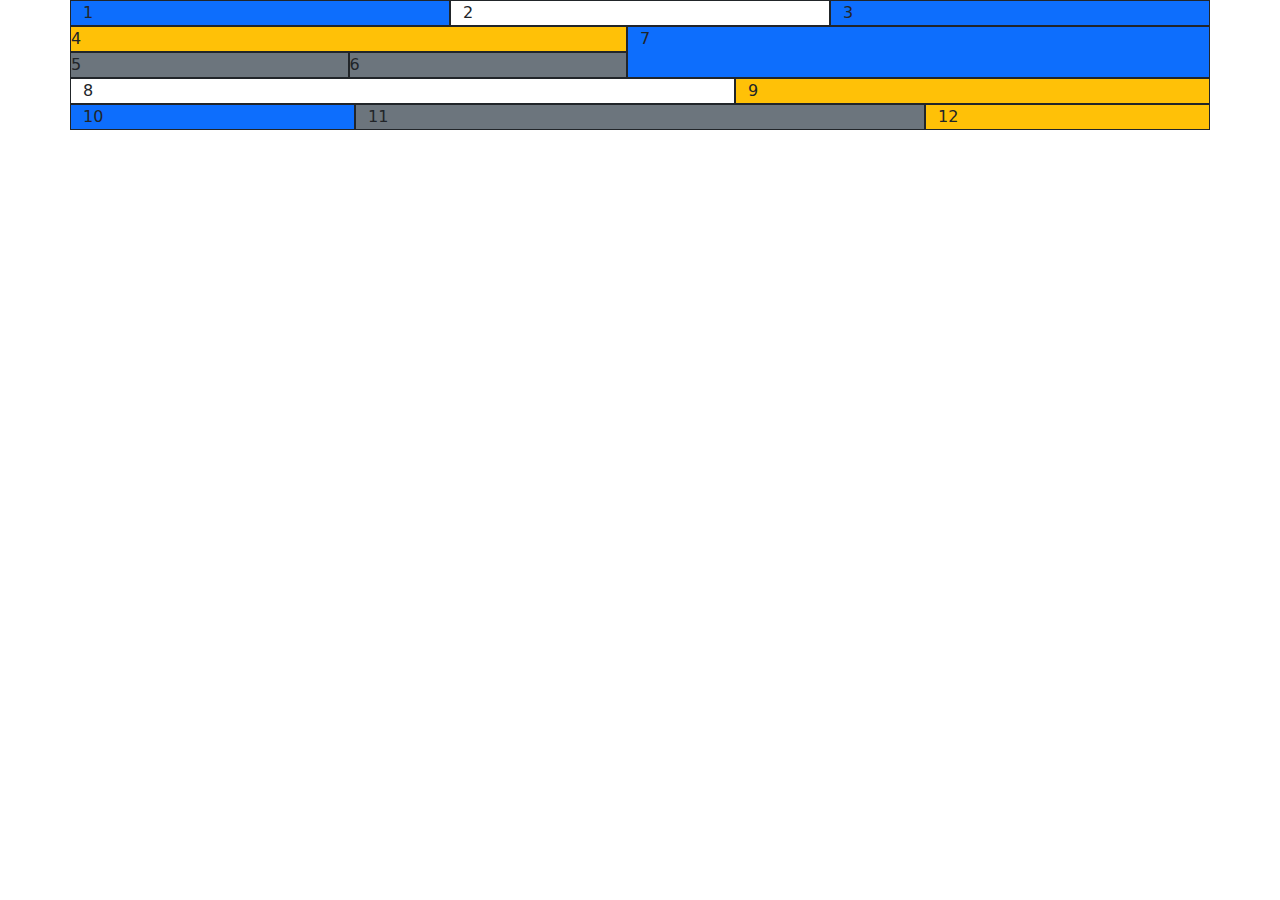
<file: assignment-1/index.html>
<!DOCTYPE html>
<html lang="en">
<head>
    <meta charset="UTF-8">
    <meta http-equiv="X-UA-Compatible" content="IE=edge">
    <meta name="viewport" content="width=device-width, initial-scale=1.0">
    <title>Document</title>
    <link rel="stylesheet" href="style.css">
    <link rel="stylesheet" href="https://cdn.jsdelivr.net/npm/bootstrap@5.2.2/dist/css/bootstrap.min.css">
</head>
<body class="container selector-for-some-widget">
    <div class="row">
        <div class="col-sm border border-dark bg-primary">1</div>
        <div class="col-sm border border-dark bg-green">2</div>
        <div class="col-sm border border-dark bg-primary">3</div>
    </div>
    <div class="row d-flex col-sm">
        <div class="col-12 col-sm g-0">
            <div class="row g-0">
                <div class="col-12 col-sm bg-warning border border-dark">4</div>
            </div>
            <div class="row g-0">
                <div class="col-12 col-sm bg-secondary border border-dark">5</div>
                <div class="col-12 col-sm bg-secondary border border-dark">6</div>
            </div>
        </div>
        <div class="col-sm bg-primary border border-dark">7</div>
    </div>
    <div class="row">
        <div class="col-md-7 col-sm bg-green border border-dark">8</div>
        <div class="col-md-5 col-sm bg-warning border border-dark">9</div>
    </div>
    <div class="row">
        <div class="col-md-3 col-sm bg-primary border border-dark">10</div>
        <div class="col-md-6 col-sm bg-secondary border border-dark">11</div>
        <div class="col-md-3 col-sm bg-warning border border-dark">12</div>
    </div>
</body>
</html>
</file>
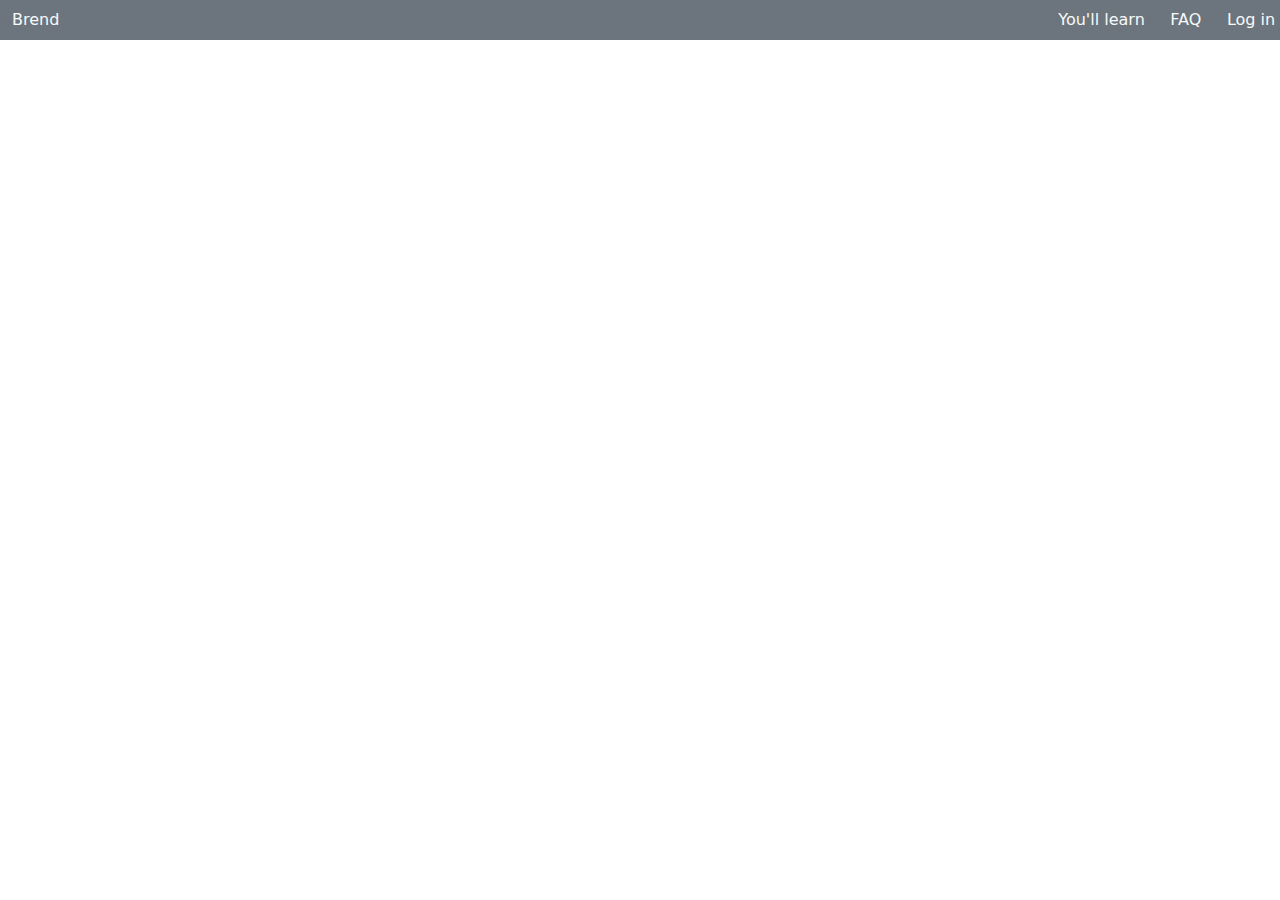
<file: assignment-2/index.html>
<!DOCTYPE html>
<html lang="en">
<head>
    <meta charset="UTF-8">
    <meta http-equiv="X-UA-Compatible" content="IE=edge">
    <meta name="viewport" content="width=device-width, initial-scale=1.0">
    <title>Document</title>
    <link rel="stylesheet" href="https://cdn.jsdelivr.net/npm/bootstrap@5.2.2/dist/css/bootstrap.min.css">
</head>
<body class="m-0">
    <div class="row bg-secondary justify-content-around">
        <div class="col-9 text-light text-start p-2 ps-4">
            <a href="" class="navbar-brand">Brend</a>
        </div>
        <div class="col-3 m-auto d-flex justify-content-end md-justify-content-around">
            <ul class="d-none d-md-flex list-unstyled m-0 gap-3 w-75 justify-content-around collapse">
                <li><a class="text-decoration-none text-light">You'll learn</a></li>
                <li><a class="text-decoration-none text-light">FAQ</a></li>
                <li><a class="text-decoration-none text-light">Log in</a></li>
            </ul>
            <button class="navbar-toggler d-md-none d-" type="button" data-bs-toggle="collapse" href="#collapse-item">
                <svg xmlns="http://www.w3.org/2000/svg" width="16" height="16" fill="currentColor" class="bi bi-grid-fill" viewBox="0 0 16 16">
                    <path d="M1 2.5A1.5 1.5 0 0 1 2.5 1h3A1.5 1.5 0 0 1 7 2.5v3A1.5 1.5 0 0 1 5.5 7h-3A1.5 1.5 0 0 1 1 5.5v-3zm8 0A1.5 1.5 0 0 1 10.5 1h3A1.5 1.5 0 0 1 15 2.5v3A1.5 1.5 0 0 1 13.5 7h-3A1.5 1.5 0 0 1 9 5.5v-3zm-8 8A1.5 1.5 0 0 1 2.5 9h3A1.5 1.5 0 0 1 7 10.5v3A1.5 1.5 0 0 1 5.5 15h-3A1.5 1.5 0 0 1 1 13.5v-3zm8 0A1.5 1.5 0 0 1 10.5 9h3a1.5 1.5 0 0 1 1.5 1.5v3a1.5 1.5 0 0 1-1.5 1.5h-3A1.5 1.5 0 0 1 9 13.5v-3z"/>
                </svg>
            </button>
            
        </div>
    </div>
    <div class="row bg-secondary justify-content-around" id="collapse-item">
        <ul class="d-md-none list-unstyled m-0 ps-4 justify-content-around collapse bg-secondary " id="collapse-item">
            <li><a class="text-decoration-none text-light border-bottom">You'll learn</a></li>
            <li><a class="text-decoration-none text-light">FAQ</a></li>
            <li><a class="text-decoration-none text-light">Log in</a></li>
        </ul>
    </div>
    <script src="https://cdn.jsdelivr.net/npm/bootstrap@5.2.2/dist/js/bootstrap.bundle.min.js" integrity="sha384-OERcA2EqjJCMA+/3y+gxIOqMEjwtxJY7qPCqsdltbNJuaOe923+mo//f6V8Qbsw3" crossorigin="anonymous"></script>
</body>
</html>
</file>
<file: assignment-1/style.css>
.col{
    border: 1px solid black;
}
*{
    box-sizing: border-box;
}
</file>
